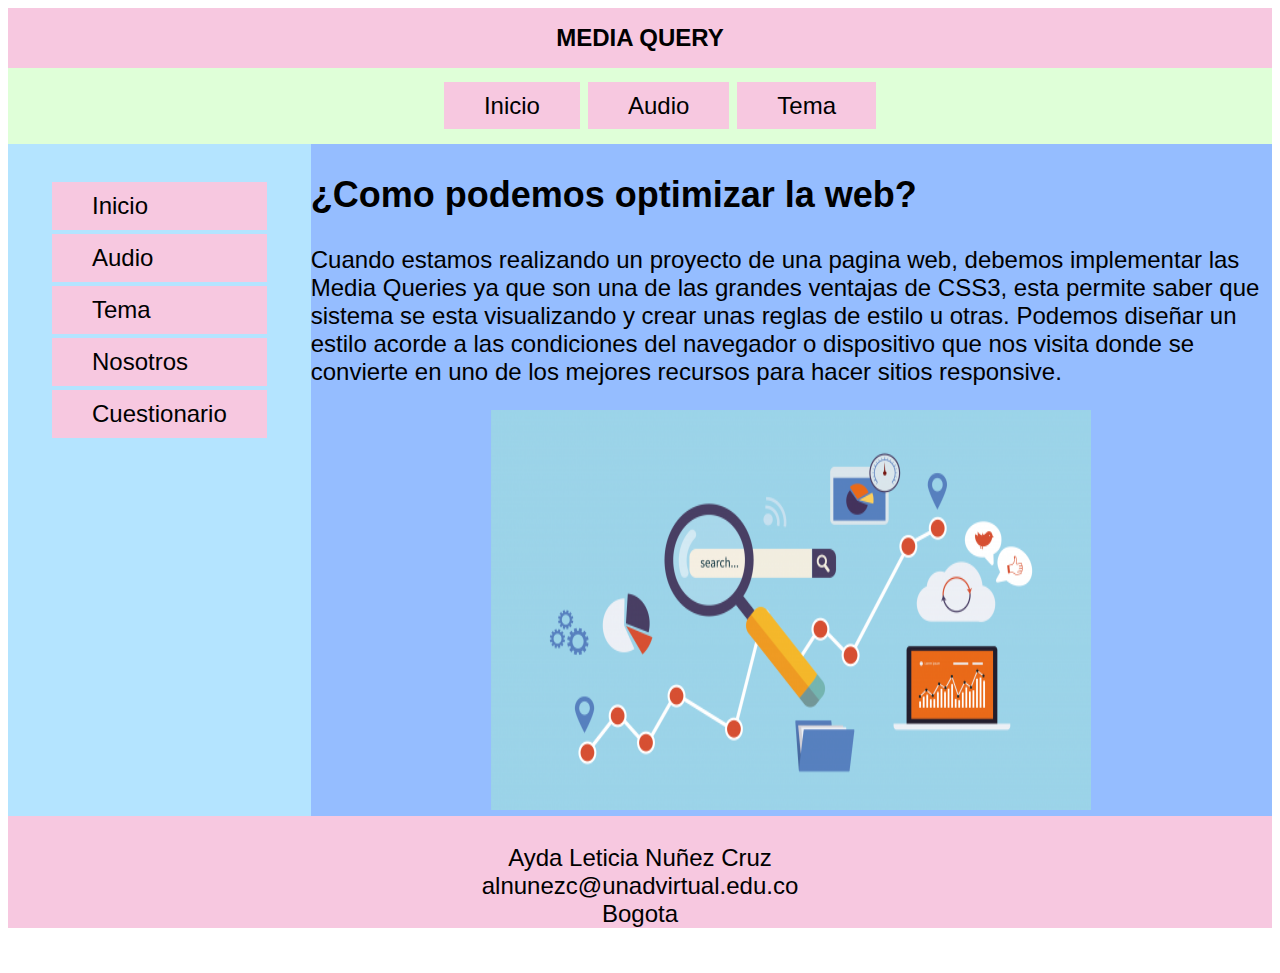
<file: Fase3/index.html>
<!DOCTYPE html>
<html lang="en">

<head>
    <meta charset="UTF-8">
    <meta http-equiv="X-UA-Compatible" content="IE=edge">
    <meta name="viewport" content="width=device-width, initial-scale=1.0">
    <title>Inicio</title>
    <link rel="stylesheet" href="style.css">
</head>

<body class="contenedor">
    <header>
        <h1 class="centrado">MEDIA QUERY</h1>
    </header>
    <nav>
        <ul class="menu-horizontal">
           
            <li> <a href="index.html">Inicio</a> </li>
            <li> <a href="audio.html">Audio</a> </li>
            <li> <a href="tema.html">Tema</a> </li>
        </ul>
    </nav>
    <aside>
        <ul class="menu-aside">
            <li> <a href="index.html">Inicio</a> </li>
            <li> <a href="audio.html">Audio</a> </li>
            <li> <a href="tema.html">Tema</a> </li>
            <li> <a href="nosotros.html">Nosotros</a> </li>
            <li> <a href="Cuestionario.html">Cuestionario</a> </li>
        </ul>
    </aside>
    <main>
        <section id="inicio">
            <h2>
                <b> 
                   
                    ¿Como podemos optimizar la web?
                
                </b>
               </h2>
            <p>
                Cuando estamos realizando un proyecto de una pagina web, debemos implementar las Media Queries ya que
                son una de las grandes ventajas de CSS3,
                esta permite saber que sistema se esta visualizando y crear unas reglas de estilo u otras. Podemos
                diseñar un estilo acorde a las condiciones
                del navegador o dispositivo que nos visita donde se convierte en uno de los mejores recursos para hacer
                sitios responsive.
            </p>
            <div>
                <img src="img/imagen2.png" width="600px" height="400px">
            </div>
        </section>

    </main>
    <footer class="centrado">
        <br>
      Ayda Leticia Nuñez Cruz
        <div>alnunezc@unadvirtual.edu.co </div>
        Bogota
    </footer>
    <br>
</body>

</html>
</file>
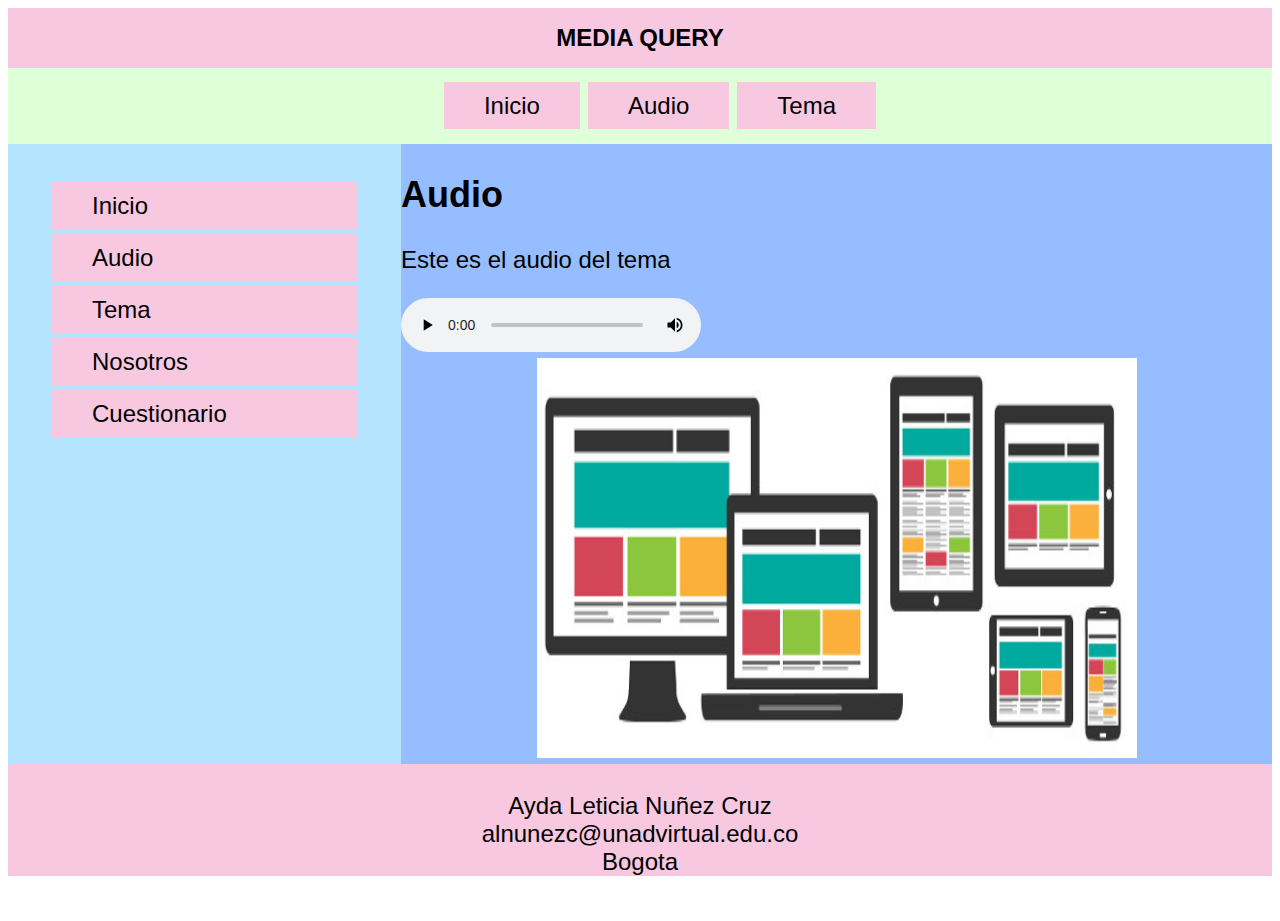
<file: Fase3/audio.html>
<!DOCTYPE html>
<html lang="en">

<head>
    <meta charset="UTF-8">
    <meta http-equiv="X-UA-Compatible" content="IE=edge">
    <meta name="viewport" content="width=device-width, initial-scale=1.0">
    <title>Audio
    </title>
    <link rel="stylesheet" href="style.css">
</head>

<body class="contenedor">
    <header>
        <h1 class="centrado">MEDIA QUERY</h1>
    </header>
    <nav>
        <ul class="menu-horizontal">
            <li> <a href="index.html">Inicio</a> </li>
            <li> <a href="audio.html">Audio</a> </li>
            <li> <a href="tema.html">Tema</a> </li>
        </ul>
    </nav>
    <aside>
        <ul class="menu-aside">
            <li> <a href="index.html">Inicio</a> </li>
            <li> <a href="audio.html">Audio</a> </li>
            <li> <a href="tema.html">Tema</a> </li>
            <li> <a href="nosotros.html">Nosotros</a> </li>
            <li> <a href="Cuestionario.html">Cuestionario</a> </li>
        </ul>
    </aside>
    <main>
        <section>
            <h2>Audio</h2>
            <p>
                Este es el audio del tema
            </p>

            <audio controls>
                <source src="audio/audio.ogg" type="audio/ogg">
                Your browser does not support the audio element.
            </audio>
            <br>
            <div>
                <img src="img/imagen3.jpg" width="600px" height="400px">
            </div>



        </section>

    </main>
    <footer class="centrado">
        <br>
      Ayda Leticia Nuñez Cruz
        <div>alnunezc@unadvirtual.edu.co </div>
        Bogota
    </footer>
    <br>
</body>

</html>
</file>
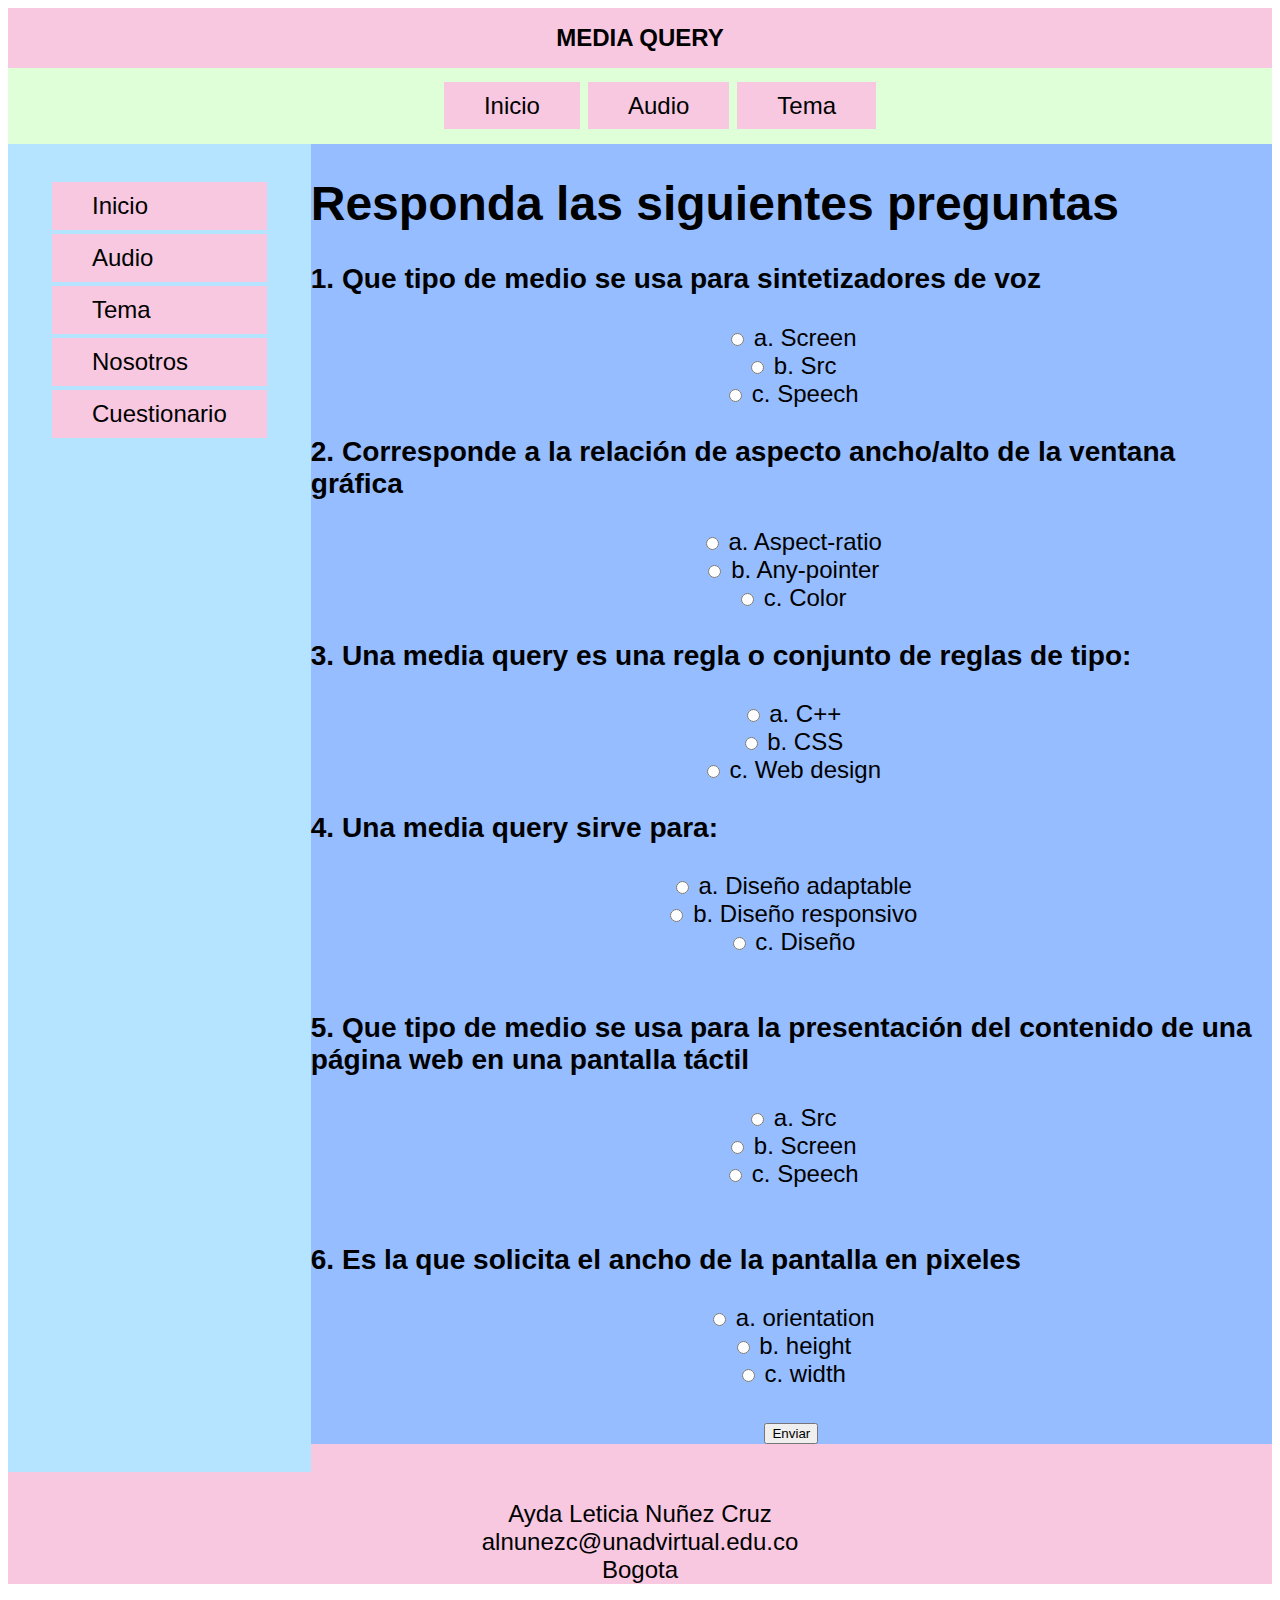
<file: Fase3/Cuestionario.html>
<!DOCTYPE html>
<html lang="en">

<head>
    <meta charset="UTF-8">
    <meta http-equiv="X-UA-Compatible" content="IE=edge">
    <meta name="viewport" content="width=device-width, initial-scale=1.0">
    <title>Cuestionario </title>
    <link rel="stylesheet" href="style.css">
</head>
    <body class="contenedor">
        <header>
            <h1 class="centrado">MEDIA QUERY</h1>
        </header>
        <nav>
            <ul class="menu-horizontal">
                <li> <a href="index.html">Inicio</a> </li>
                <li> <a href="audio.html">Audio</a> </li>
                <li> <a href="tema.html">Tema</a> </li>
            </ul>
        </nav>
        <aside>
            <ul class="menu-aside">
                <li> <a href="index.html">Inicio</a> </li>
                <li> <a href="audio.html">Audio</a> </li>
                <li> <a href="tema.html">Tema</a> </li>
                <li> <a href="nosotros.html">Nosotros</a> </li>
                <li> <a href="Cuestionario.html">Cuestionario</a> </li>
            </ul>
        </aside>
        <main>
            <section>


    <h1 id="resultado">Responda las siguientes preguntas</h1>
    <div> 
        <form name="formulario">
<h3 div style="text-align:left">1. Que tipo de medio se usa para sintetizadores de voz</h3>

<input type="radio" name="r1" value="a"> a. Screen <br>
<input type="radio" name="r1" value="b"> b. Src <br>
<input type="radio" name="r1" value="c"> c. Speech <br>

            <h3 div style="text-align:left">2. Corresponde a la relación de aspecto ancho/alto de la ventana gráfica</h3>   
        
            <input type="radio" name="r2" value="a"> a. Aspect-ratio<br> 
            <input type="radio" name="r2" value="b"> b. Any-pointer <br>
            <input type="radio" name="r2" value="c"> c. Color <br>
        
            <h3 div style="text-align:left"> 3. Una media query es una regla o conjunto de reglas de tipo:</h3>   
        
            <input type="radio" name="r3" value="a"> a. C++ <br>
            <input type="radio" name="r3" value="b"> b. CSS <br>
            <input type="radio" name="r3" value="c"> c. Web design <br>
         
            <h3 div style="text-align:left"> 4. Una media query sirve para:</h3>   
        
            <input type="radio" name="r4" value="a"> a. Diseño adaptable <br>
            <input type="radio" name="r4" value="b"> b. Diseño responsivo <br>
            <input type="radio" name="r4" value="c"> c. Diseño <br>
            <br>

            <h3 div style="text-align:left">5. Que tipo de medio se usa para la presentación del contenido de una página web en una pantalla táctil</h3>

            <input type="radio" name="r5" value="a"> a. Src<br>
            <input type="radio" name="r5" value="b"> b. Screen <br>
            <input type="radio" name="r5" value="c"> c. Speech <br>
            <br> 

            <h3 div style="text-align:left">6. Es la que solicita el ancho de la pantalla en pixeles</h3>

            <input type="radio" name="r6" value="a"> a. orientation<br>
            <input type="radio" name="r6" value="b"> b. height<br>
            <input type="radio" name="r6" value="c"> c. width <br>
            <br> 

            <input type="button" value="Enviar" onclick="procesarRespuestas()">
            <footer class="vertical-aling">
        <br/> 
        </form>
    </div>

</main>
<footer class="centrado">
    <br>
  Ayda Leticia Nuñez Cruz
    <div>alnunezc@unadvirtual.edu.co </div>
    Bogota
</footer>
<br>


</html>
<script src="js/script.js"></script>
</body>
</html>
</file>
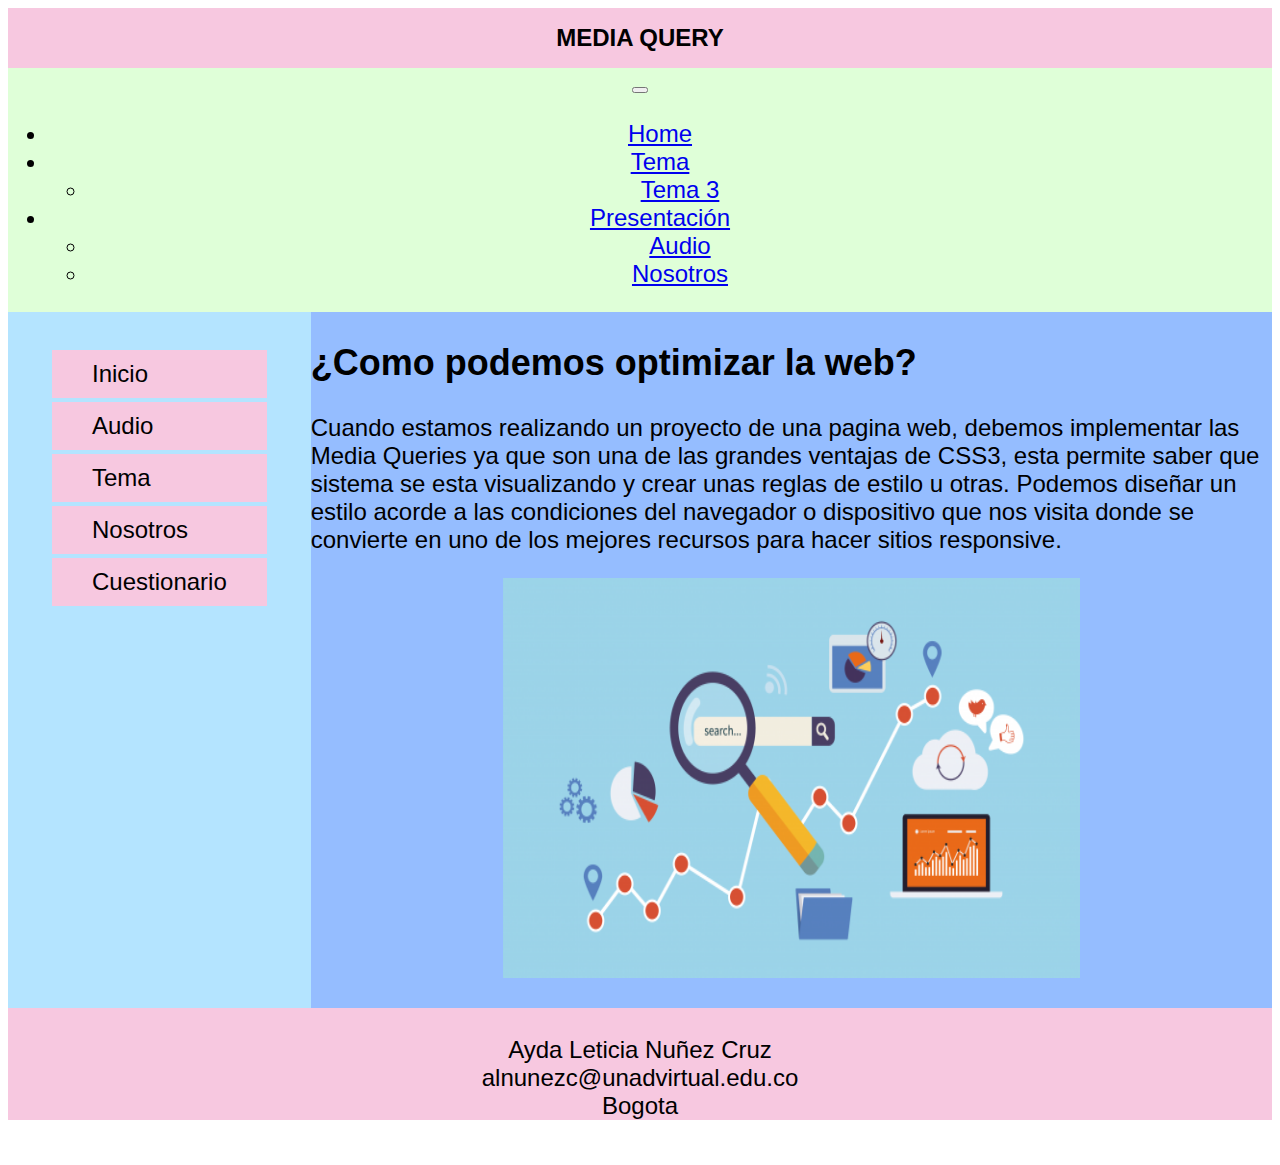
<file: Fase3/indexgrupal.html>
<!DOCTYPE html>
<html lang="en">

<head>
    <meta charset="UTF-8">
    <meta http-equiv="X-UA-Compatible" content="IE=edge">
    <meta name="viewport" content="width=device-width, initial-scale=1.0">
    <title>Inicio</title>
    <link href="https://cdn.jsdelivr.net/npm/bootstrap@5.2.3/dist/css/bootstrap.min.css" rel="stylesheet"
        integrity="sha384-rbsA2VBKQhggwzxH7pPCaAqO46MgnOM80zW1RWuH61DGLwZJEdK2Kadq2F9CUG65" crossorigin="anonymous">
    <script src="https://cdn.jsdelivr.net/npm/bootstrap@5.2.3/dist/js/bootstrap.bundle.min.js"
        integrity="sha384-kenU1KFdBIe4zVF0s0G1M5b4hcpxyD9F7jL+jjXkk+Q2h455rYXK/7HAuoJl+0I4"
        crossorigin="anonymous"></script>
    
        <!-- <link rel="stylesheet" href="bootstrap/bootstrap.min.css">
        <script src="bootstrap/bootstrap.bundle.min.js"></script> -->


        <link rel="stylesheet" href="style.css">



</head>

<body class="contenedor">
    <header>
        <h1 class="centrado">MEDIA QUERY</h1>
    </header>

    <nav class="navbar navbar-expand-lg bg-light">
        <div class="container-fluid">
            
            <button class="navbar-toggler" type="button" data-bs-toggle="collapse"
                data-bs-target="#navbarSupportedContent" aria-controls="navbarSupportedContent" aria-expanded="false"
                aria-label="Toggle navigation">
                <span class="navbar-toggler-icon"></span>
            </button>
            <div class="collapse navbar-collapse" id="navbarSupportedContent">
                <ul class="navbar-nav me-auto mb-2 mb-lg-0">
                    <li class="nav-item">
                        <a class="nav-link active" aria-current="page" href="#">Home</a>
                    </li>
                    <li class="nav-item dropdown">
                        <a class="nav-link dropdown-toggle" href="#" role="button" data-bs-toggle="dropdown"
                            aria-expanded="false">
                            Tema
                        </a>
                        <ul class="dropdown-menu">
                            <li><a class="dropdown-item" href="tema.html">Tema 3</a></li>
                          
                           
                        </ul>
                    </li>


                    <li class="nav-item dropdown">
                        <a class="nav-link dropdown-toggle" href="#" role="button" data-bs-toggle="dropdown"
                            aria-expanded="false">
                            Presentación
                        </a>
                        <ul class="dropdown-menu">
                            <li><a class="dropdown-item" href="audio.html">Audio</a></li>
                            <li><a class="dropdown-item" href="nosotros.html">Nosotros</a></li>
                    </li>

                
                </ul>
                
            </div>
        </div>
    </nav>
    <aside>
        <ul class="menu-aside">
            <li> <a href="index.html">Inicio</a> </li>
            <li> <a href="audio.html">Audio</a> </li>
            <li> <a href="tema.html">Tema</a> </li>
            <li> <a href="nosotros.html">Nosotros</a> </li>
            <li> <a href="Cuestionario.html">Cuestionario</a> </li>
        </ul>
    </aside>
    <main>
        <section id="inicio">
            <h2>
                <b>

                    ¿Como podemos optimizar la web?

                </b>
            </h2>
            <p>
                Cuando estamos realizando un proyecto de una pagina web, debemos implementar las Media Queries ya que
                son una de las grandes ventajas de CSS3,
                esta permite saber que sistema se esta visualizando y crear unas reglas de estilo u otras. Podemos
                diseñar un estilo acorde a las condiciones
                del navegador o dispositivo que nos visita donde se convierte en uno de los mejores recursos para hacer
                sitios responsive.
            </p>

            <p>
                
                <div>
                    <img src="img/imagen2.png" width="60%" height="400">

                </div>
            </p>
            



                
           
        </section>

    </main>
    <footer class="centrado">
        <br>
        Ayda Leticia Nuñez Cruz
        <div>alnunezc@unadvirtual.edu.co </div>
        Bogota
    </footer>
    <br>
</body>

</html>
</file>
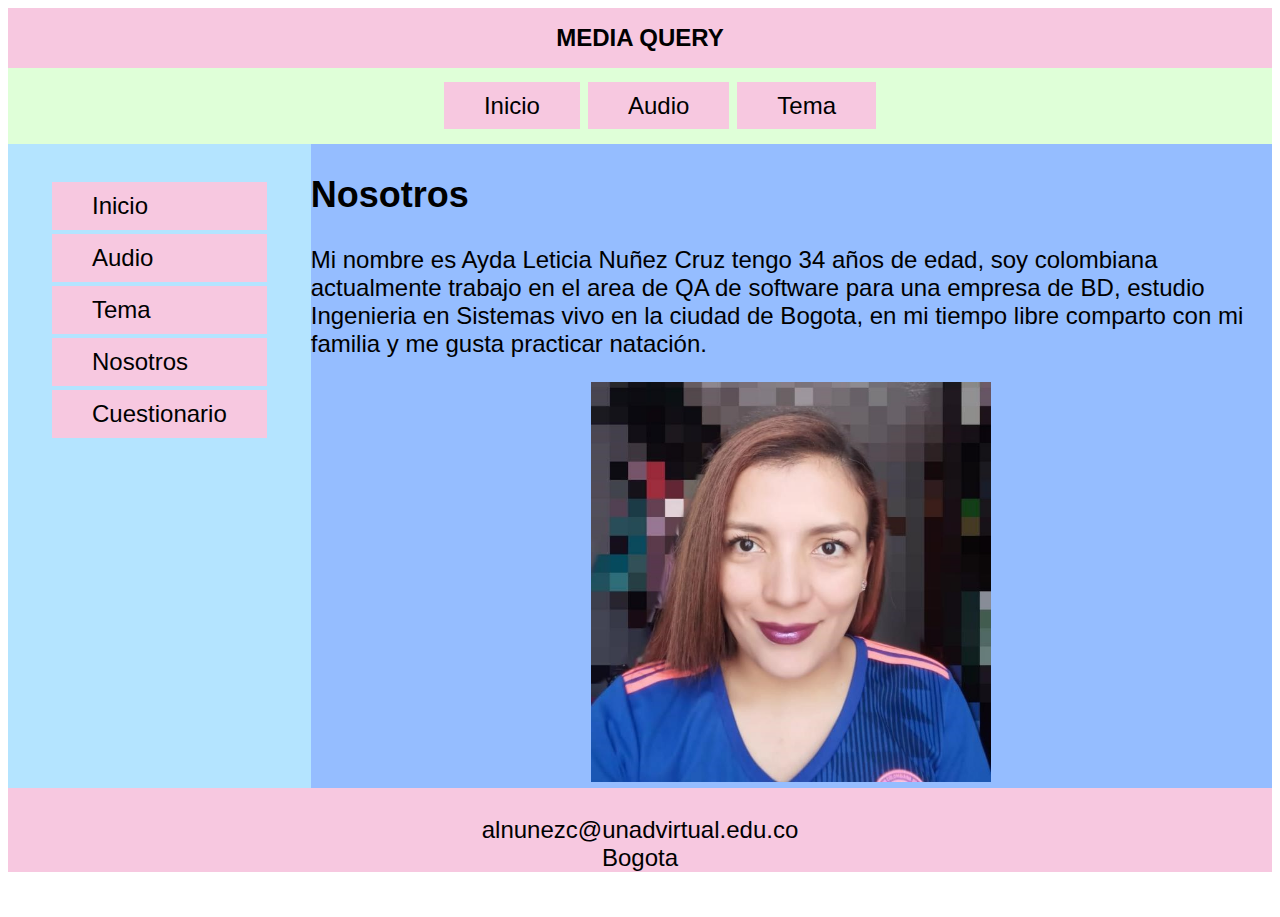
<file: Fase3/nosotros.html>
<!DOCTYPE html>
<html lang="en">

<head>
    <meta charset="UTF-8">
    <meta http-equiv="X-UA-Compatible" content="IE=edge">
    <meta name="viewport" content="width=device-width, initial-scale=1.0">
    <title>Nosotros</title>
    <link rel="stylesheet" href="style.css">
</head>

<body class="contenedor">
    <header>
        <h1 class="centrado">MEDIA QUERY</h1>
    </header>
    <nav>
        <ul class="menu-horizontal">
            <li> <a href="index.html">Inicio</a> </li>
            <li> <a href="audio.html">Audio</a> </li>
            <li> <a href="tema.html">Tema</a> </li>
        </ul>
    </nav>
    <aside>
        <ul class="menu-aside">
            <li> <a href="index.html">Inicio</a> </li>
            <li> <a href="audio.html">Audio</a> </li>
            <li> <a href="tema.html">Tema</a> </li>
            <li> <a href="nosotros.html">Nosotros</a> </li>
            <li> <a href="Cuestionario.html">Cuestionario</a> </li>
        </ul>
    </aside>
    <main>
        <section>
            <h2>Nosotros</h2>
            <p>
                Mi nombre es Ayda Leticia Nuñez Cruz tengo 34 años de edad, soy colombiana actualmente trabajo en el area de QA de software para una empresa de BD, 
                estudio Ingenieria en Sistemas vivo en la ciudad de Bogota, en mi tiempo libre comparto con mi familia y me gusta practicar natación. 
            </p>
            <div>
                <img src="img/Imagen4.jpg" width="400px" height="400px">
            </div>
        </section>

    </main>
    <footer class="centrado">
        <br>
      
        <div>alnunezc@unadvirtual.edu.co </div>
        Bogota
    </footer>
    <br>
</body>

</html>
</file>
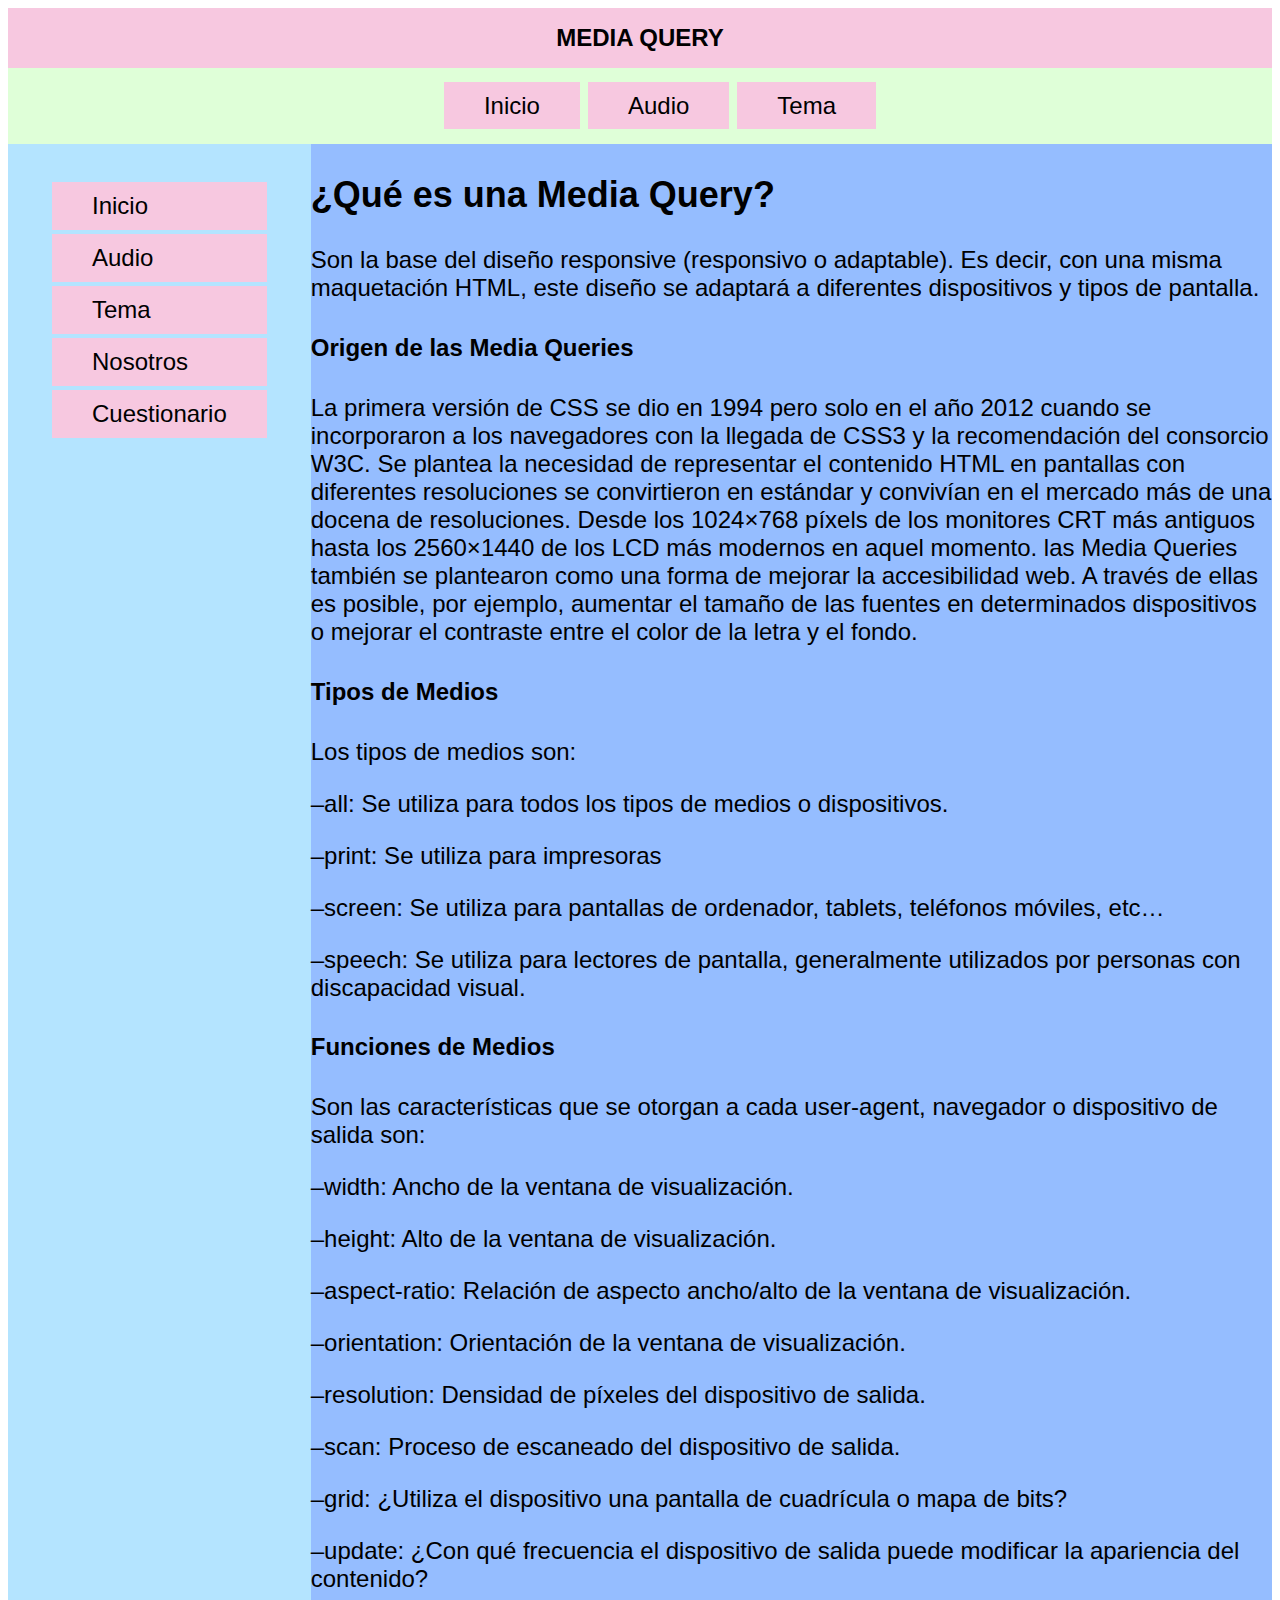
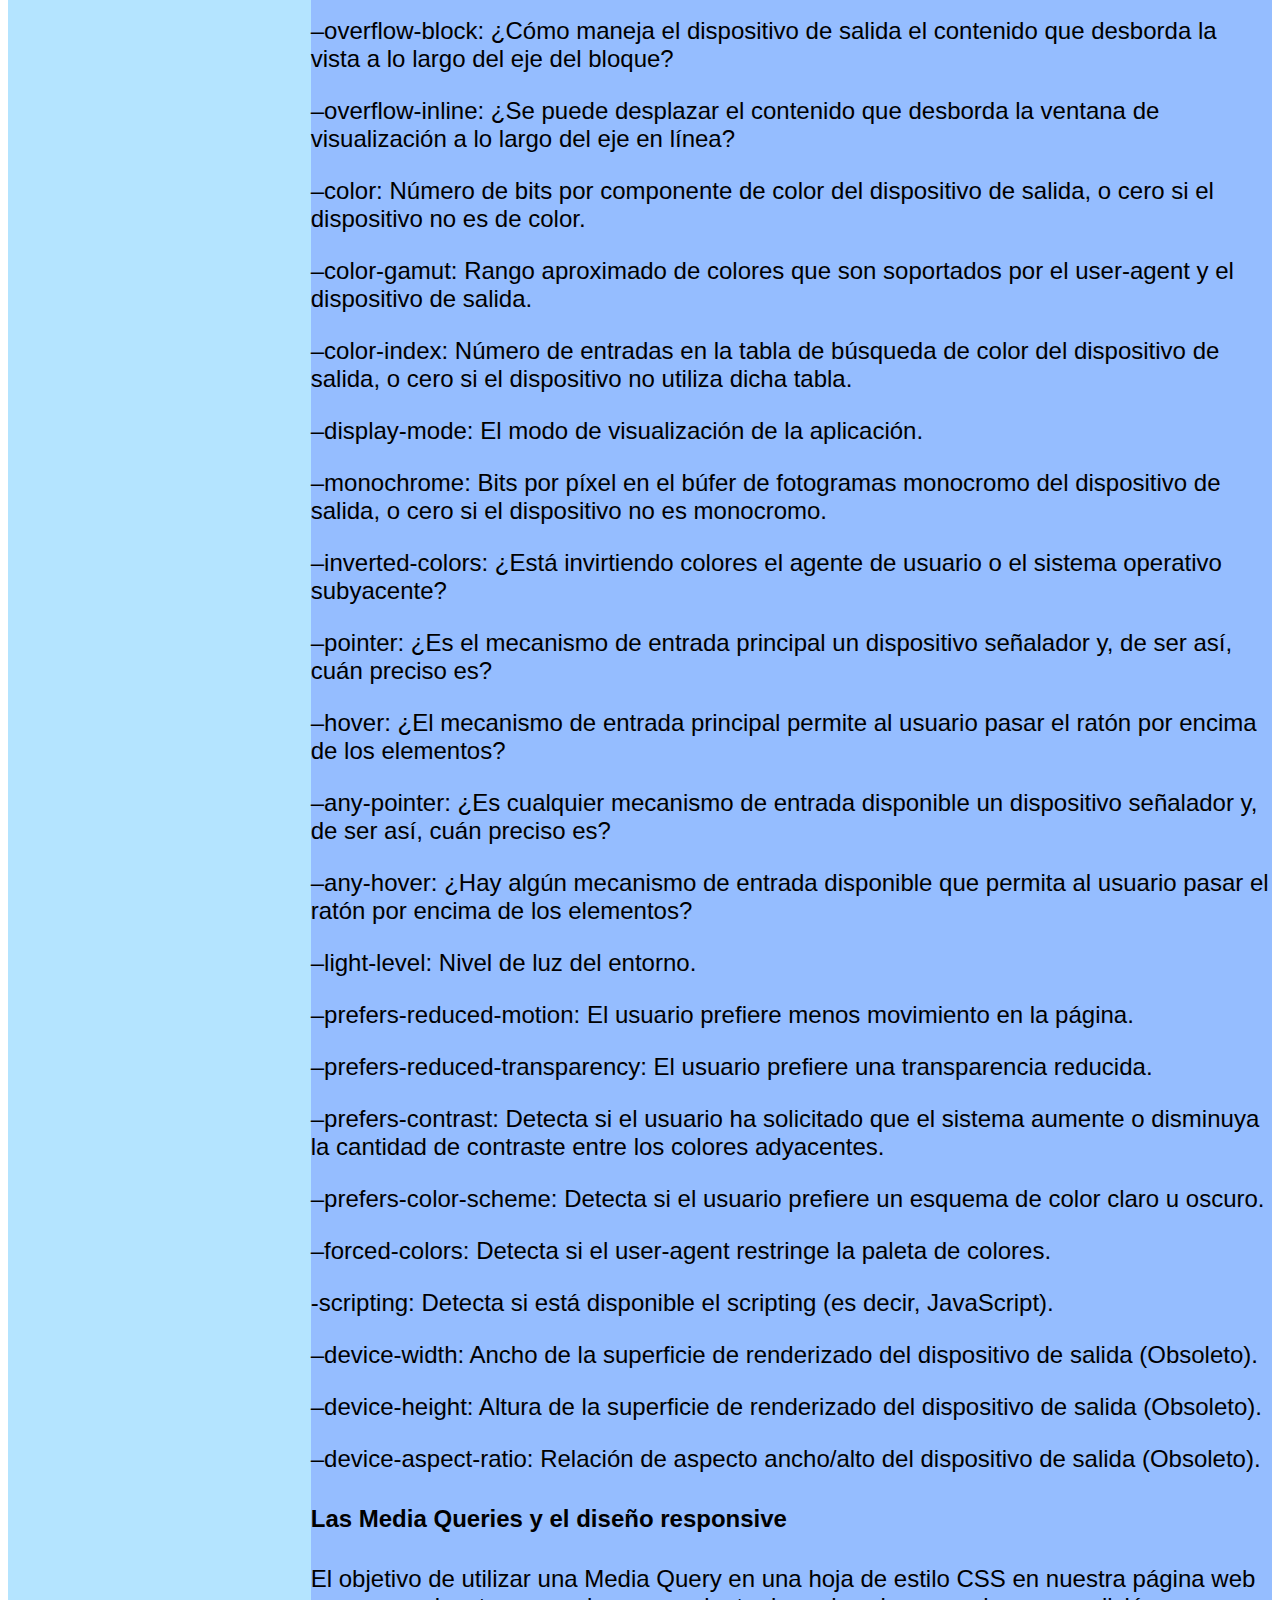
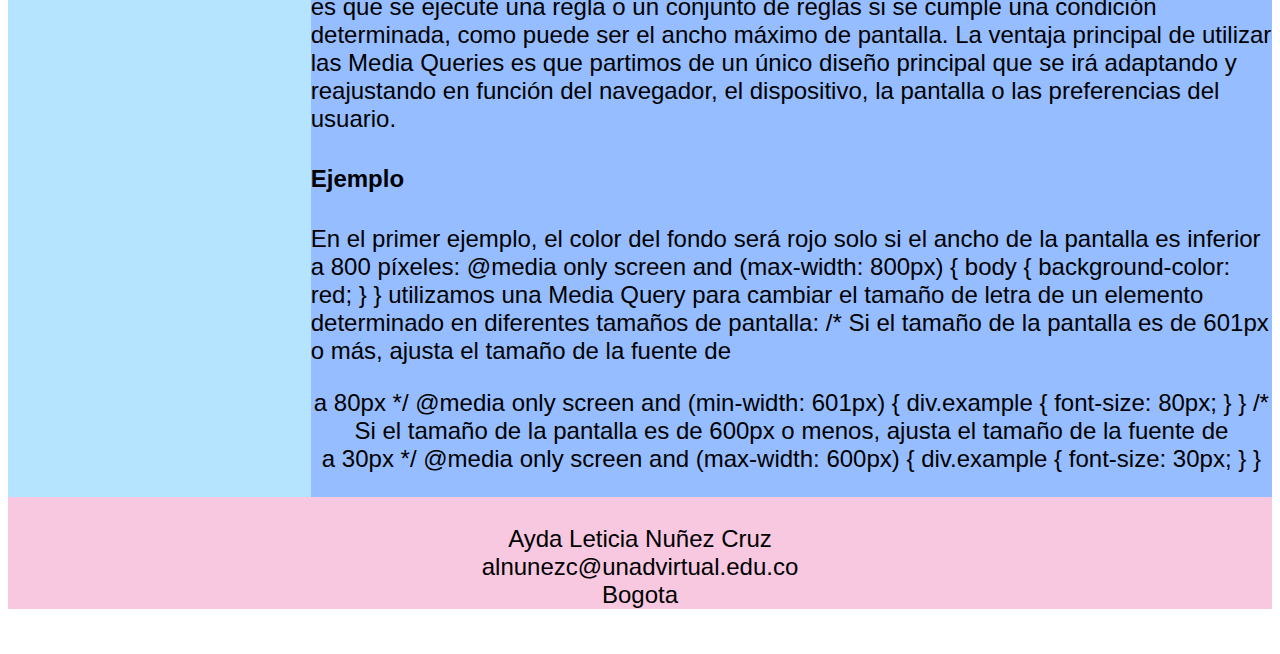
<file: Fase3/tema.html>
<!DOCTYPE html>
<html lang="en">

<head>
    <meta charset="UTF-8">
    <meta http-equiv="X-UA-Compatible" content="IE=edge">
    <meta name="viewport" content="width=device-width, initial-scale=1.0">
    <title>Tema</title>
    <link rel="stylesheet" href="style.css">
</head>

<body class="contenedor">
    <header>
        <h1 class="centrado">MEDIA QUERY</h1>
    </header>
    <nav>
        <ul class="menu-horizontal">
            <li> <a href="index.html">Inicio</a> </li>
            <li> <a href="audio.html">Audio</a> </li>
            <li> <a href="tema.html">Tema</a> </li>
        </ul>
    </nav>
    <aside>
        <ul class="menu-aside">
            <li> <a href="index.html">Inicio</a> </li>
            <li> <a href="audio.html">Audio</a> </li>
            <li> <a href="tema.html">Tema</a> </li>
            <li> <a href="nosotros.html">Nosotros</a> </li>
            <li> <a href="Cuestionario.html">Cuestionario</a> </li>
        </ul>
    </aside>
    <main>
        <section>
            <h2> ¿Qué es una Media Query?</h2>
    
            <p>
                Son la base del diseño responsive (responsivo o adaptable). Es decir, con una misma maquetación HTML, 
                este diseño se adaptará a diferentes dispositivos y tipos de pantalla.
    
            </p>
    
            <h4> Origen de las Media Queries
            </h4>
    
            <p>
            La primera versión de CSS se dio en 1994 pero solo en el año 2012 cuando se incorporaron a los navegadores con la llegada de CSS3 y la recomendación del consorcio W3C.
            Se plantea la necesidad de representar el contenido HTML en pantallas con diferentes resoluciones se convirtieron en estándar y convivían en el mercado más de una docena 
            de resoluciones. Desde los 1024×768 píxels de los monitores CRT más antiguos hasta los 2560×1440 de los LCD más modernos en aquel momento. las Media Queries también se 
            plantearon como una forma de mejorar la accesibilidad web. A través de ellas es posible, por ejemplo, aumentar el tamaño de las fuentes en determinados dispositivos o 
            mejorar el contraste entre el color de la letra y el fondo.
    
    
            <h4> Tipos de Medios
            </h4>
    
            <p>
                Los tipos de medios son:
                <p>
                –all: Se utiliza para todos los tipos de medios o dispositivos.
                <p>
                –print: Se utiliza para impresoras
                <p>
                –screen: Se utiliza para pantallas de ordenador, tablets, teléfonos móviles, etc…
                <p>
                –speech: Se utiliza para lectores de pantalla, generalmente utilizados por personas con discapacidad visual.
    
                
            </p>
            <h4> Funciones de Medios
            </h4>
    
            <p>
                Son las características que se otorgan a cada user-agent, navegador o dispositivo de salida son:
                <p>
    –width: Ancho de la ventana de visualización.
    <p>
    –height: Alto de la ventana de visualización.            
    <p>
    –aspect-ratio: Relación de aspecto ancho/alto de la ventana de visualización.
    <p>
    –orientation: Orientación de la ventana de visualización.
    <p>
    –resolution: Densidad de píxeles del dispositivo de salida. 
    <p>
    –scan: Proceso de escaneado del dispositivo de salida.
    <p>
    –grid: ¿Utiliza el dispositivo una pantalla de cuadrícula o mapa de bits? 
    <p>
    –update: ¿Con qué frecuencia el dispositivo de salida puede modificar la apariencia del contenido?
    <p>
    –overflow-block: ¿Cómo maneja el dispositivo de salida el contenido que desborda la vista a lo largo del eje del bloque?
    <p>
    –overflow-inline: ¿Se puede desplazar el contenido que desborda la ventana de visualización a lo largo del eje en línea?
    <p>
    –color: Número de bits por componente de color del dispositivo de salida, o cero si el dispositivo no es de color.
    <p>
    –color-gamut: Rango aproximado de colores que son soportados por el user-agent y el dispositivo de salida.
    <p>
    –color-index: Número de entradas en la tabla de búsqueda de color del dispositivo de salida, o cero si el dispositivo no utiliza dicha tabla.
    <p>
    –display-mode: El modo de visualización de la aplicación.
    <p>
    –monochrome: Bits por píxel en el búfer de fotogramas monocromo del dispositivo de salida, o cero si el dispositivo no es monocromo. 
    <p>
    –inverted-colors: ¿Está invirtiendo colores el agente de usuario o el sistema operativo subyacente?
    <p>
    –pointer: ¿Es el mecanismo de entrada principal un dispositivo señalador y, de ser así, cuán preciso es?
    <p>
    –hover: ¿El mecanismo de entrada principal permite al usuario pasar el ratón por encima de los elementos?
    <p>
    –any-pointer: ¿Es cualquier mecanismo de entrada disponible un dispositivo señalador y, de ser así, cuán preciso es?
    <p>
    –any-hover: ¿Hay algún mecanismo de entrada disponible que permita al usuario pasar el ratón por encima de los elementos?
    <p>
    –light-level: Nivel de luz del entorno.
    <p>
    –prefers-reduced-motion: El usuario prefiere menos movimiento en la página.
    <p>
    –prefers-reduced-transparency: El usuario prefiere una transparencia reducida.
    <p>
    –prefers-contrast: Detecta si el usuario ha solicitado que el sistema aumente o disminuya la cantidad de contraste entre los colores adyacentes.
    <p>
    –prefers-color-scheme: Detecta si el usuario prefiere un esquema de color claro u oscuro.
    <p>
    –forced-colors: Detecta si el user-agent restringe la paleta de colores.
    <p>
    -scripting: Detecta si está disponible el scripting (es decir, JavaScript).
    <p>
    –device-width: Ancho de la superficie de renderizado del dispositivo de salida (Obsoleto).
    <p>
    –device-height: Altura de la superficie de renderizado del dispositivo de salida (Obsoleto).
    <p>
    –device-aspect-ratio: Relación de aspecto ancho/alto del dispositivo de salida (Obsoleto).
    
    
    <h4> Las Media Queries y el diseño responsive
    </h4>
    
    <p>
        El objetivo de utilizar una Media Query en una hoja de estilo CSS en nuestra página web es que se ejecute una regla o un conjunto de reglas si se cumple una condición determinada, como puede ser el ancho máximo de pantalla.
        La ventaja principal de utilizar las Media Queries es que partimos de un único diseño principal que se irá adaptando y reajustando en función del navegador, el dispositivo, la pantalla o las preferencias del usuario.
        
        <h4> Ejemplo
        </h4>
        
        <p>
            En el primer ejemplo, el color del fondo será rojo solo si el ancho de la pantalla es inferior a 800 píxeles:
            @media only screen and (max-width: 800px) {
              body {
                background-color: red;
              }
            }
            
            utilizamos una Media Query para cambiar el tamaño de letra de un elemento determinado en diferentes tamaños de pantalla:
            /* Si el tamaño de la pantalla es de 601px o más, ajusta el tamaño de la fuente de <div> a 80px */
            @media only screen and (min-width: 601px) {
              div.example {
                font-size: 80px;
              }
            }
            
            /* Si el tamaño de la pantalla es de 600px o menos, ajusta el tamaño de la fuente de <div> a 30px */
            @media only screen and (max-width: 600px) {
              div.example {
                font-size: 30px;
              }
            }
            
               
            </p>
    
    
    
        </section>

    </main>
    <footer class="centrado">
        <br>
      Ayda Leticia Nuñez Cruz
        <div>alnunezc@unadvirtual.edu.co </div>
        Bogota
    </footer>
    <br>
</body>

</html>
</file>
<file: Fase3/style.css>
.contenedor {

    display: grid;
    grid-template-areas:
        'A A A A'
        'B B B B'
        'C D D D'
        'E E E E';
        font-family: "Trebuchet MS", Verdana, Arial, Helvetica, sans-serif;
        
    font-size: xx-large;

}

header {
    grid-area: A;
    background-color: #F7C8E0;
    font-family: "Trebuchet MS", Verdana, Arial, Helvetica, sans-serif;
        
    font-size: x-large;
}

nav {
    grid-area: B;
    background-color: #DFFFD8;
    font-family: "Trebuchet MS", Verdana, Arial, Helvetica, sans-serif;
        
    font-size: x-large;
}

aside {
    grid-area: C;
    background-color: #B4E4FF;
    font-family: "Trebuchet MS", Verdana, Arial, Helvetica, sans-serif;
        
    font-size: x-large;
}

main {
    grid-area: D;
    background-color: #95BDFF;
    font-family: "Trebuchet MS", Verdana, Arial, Helvetica, sans-serif;
        
    font-size: x-large;
}

footer {
    grid-area: E;
    background-color: #F7C8E0;
    font-family: "Trebuchet MS", Verdana, Arial, Helvetica, sans-serif;
        
    font-size: x-large;

}

.centrado {
    text-align: center;
    font-family: "Trebuchet MS", Verdana, Arial, Helvetica, sans-serif;
        
    font-size: x-large;
}

.menu-horizontal {
    display: flex;
    flex-direction: row;
    justify-content: center;
    list-style: none;
    font-family: "Trebuchet MS", Verdana, Arial, Helvetica, sans-serif;  
    font-size: x-large;
}

.menu-horizontal a {

    background-color: #F7C8E0;
    color: black;
    text-decoration: none;
    padding: 10px 40px;
    margin: 4px;
    font-family: "Trebuchet MS", Verdana, Arial, Helvetica, sans-serif;
    font-size: x-large;
}

.menu-aside {
    list-style: none;
    font-family: "Trebuchet MS", Verdana, Arial, Helvetica, sans-serif;
    padding: 10px 40px;   
    font-size: x-large;

}

.menu-aside a {
    text-decoration: none;
    padding: 10px 40px;
    margin: 4px;
    background-color: #F7C8E0;
    color: black;
    display: block;
    font-family: "Trebuchet MS", Verdana, Arial, Helvetica, sans-serif;
    font-size: x-large;
}

div {
    text-align: center;
    font-family: "Trebuchet MS", Verdana, Arial, Helvetica, sans-serif;
        
    font-size: x-large;
}


@media (max-width:500px) {
footer {
display: grid;
grid-template-areas:
    'A A A A'
    'B B B B'
    'D D D D'
    ', C C ,'
    'E E E E';
font-family: "Trebuchet MS", Verdana, Arial, Helvetica, sans-serif;
       
background-color: red;
        
    }
    
}
</file>
